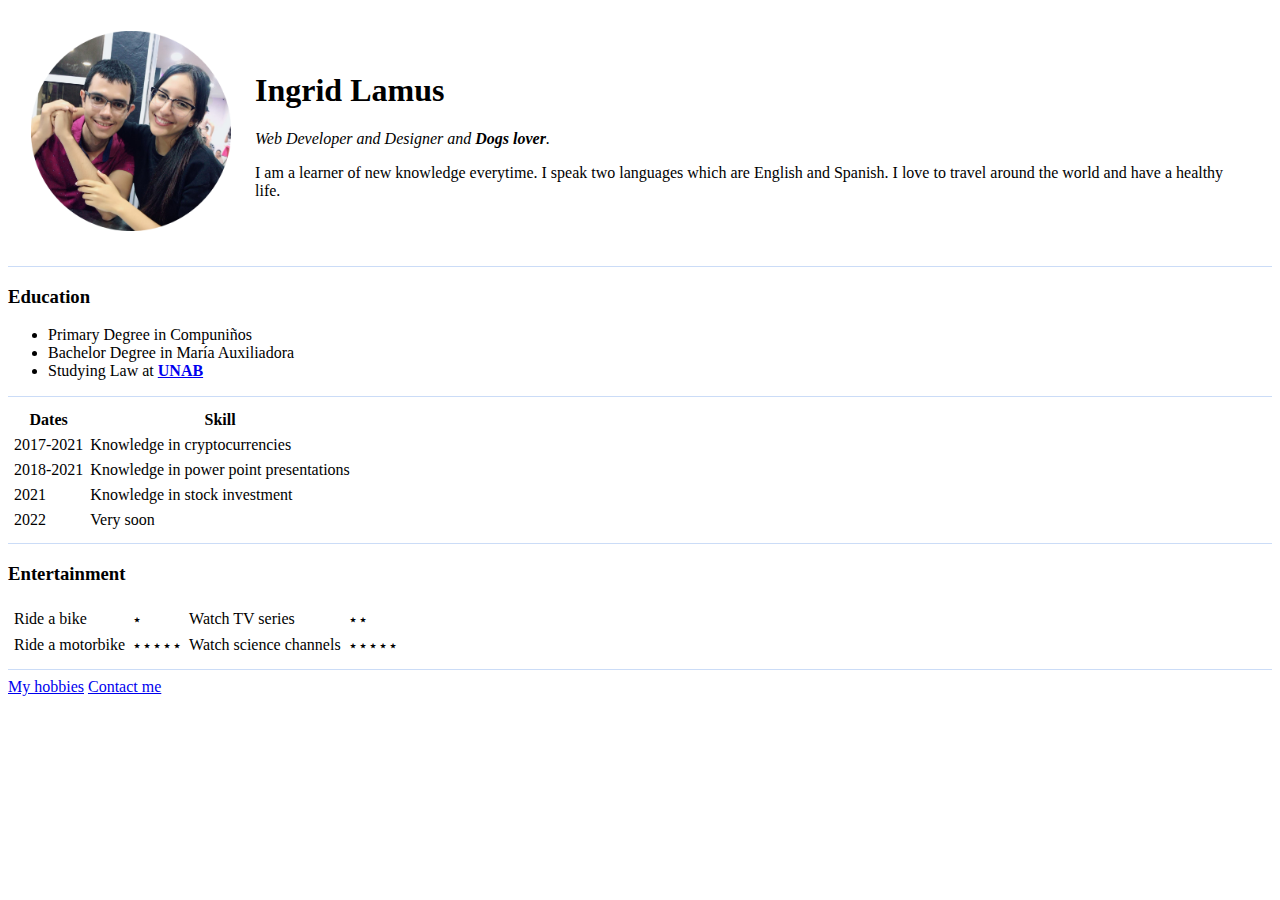
<file: index.html>
<!DOCTYPE html>
<html>
  <head>
    <meta charset="utf-8" />
    <title>Ingrid's Personal Site</title>
    <link rel="stylesheet" href="CSS/style.css" />
  </head>

  <body>
    <table cellspacing="22">
      <tr>
        <td><img src="images/circle-cropped.png" style="width: 200px" alt="Ingrid picture" /></td>
        <td>
          <h1>Ingrid Lamus</h1>
          <p>
            <em>Web Developer and Designer and <strong>Dogs lover</strong>.</em>
          </p>
          <p>I am a learner of new knowledge everytime. I speak two languages which are English and Spanish. I love to travel around the world and have a healthy life.</p>
        </td>
      </tr>
    </table>

    <hr />

    <h3>Education</h3>
    <ul>
      <li>Primary Degree in Compuniños</li>
      <li>Bachelor Degree in María Auxiliadora</li>
      <li>
        Studying Law at
        <a href="https://www.unab.edu.co/programas/derecho-profesional-presencial"> <strong>UNAB</strong></a>
      </li>
    </ul>

    <hr />

    <table cellspacing="5">
      <thead>
        <th>Dates</th>
        <th>Skill</th>
      </thead>
      <tbody>
        <tr>
          <td>2017-2021</td>
          <td>Knowledge in cryptocurrencies</td>
        </tr>
        <tr>
          <td>2018-2021</td>
          <td>Knowledge in power point presentations</td>
        </tr>
        <tr>
          <td>2021</td>
          <td>Knowledge in stock investment</td>
        </tr>
        <tr>
          <td>2022</td>
          <td>Very soon</td>
        </tr>
      </tbody>
    </table>

    <hr />

    <h3>Entertainment</h3>

    <table cellspacing="5">
      <tr>
        <td>Ride a bike</td>
        <td>⋆</td>
        <td>Watch TV series</td>
        <td>⋆⋆</td>
      </tr>
      <tr>
        <td>Ride a motorbike</td>
        <td>⋆⋆⋆⋆⋆</td>
        <td>Watch science channels</td>
        <td>⋆⋆⋆⋆⋆</td>
      </tr>
    </table>

    <hr />

    <a href="hobbies.html">My hobbies</a>
    <a href="contact.html">Contact me</a>
  </body>
</html>
</file>
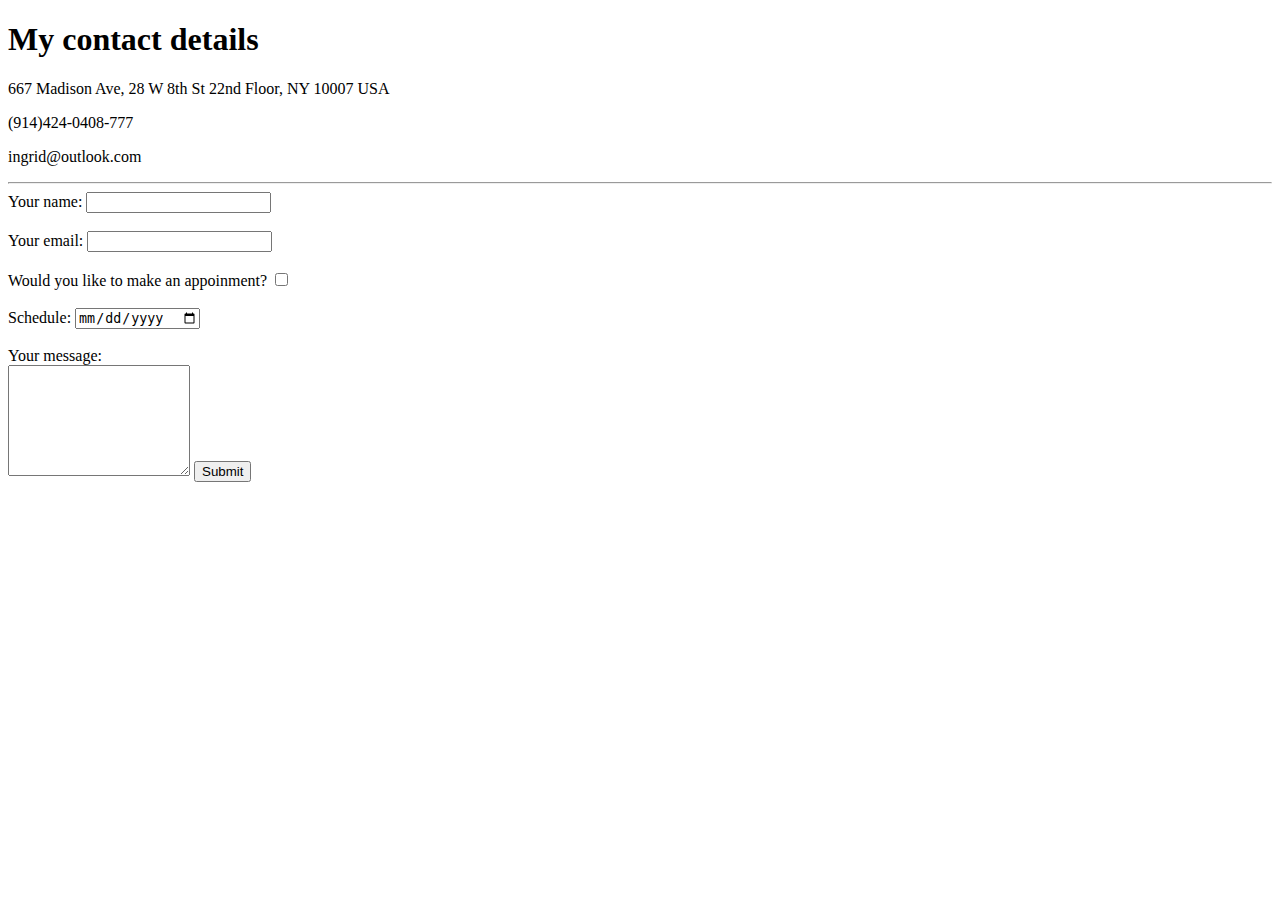
<file: contact.html>
<!DOCTYPE html>
<html>
  <head>
    <meta charset="utf-8" />
    <title>Contact me</title>
  </head>
  <body>
    <h1>My contact details</h1>
    <p>667 Madison Ave, 28 W 8th St 22nd Floor, NY 10007 USA</p>
    <p>(914)424-0408-777</p>
    <p>ingrid@outlook.com</p>

    <hr />

    <form action="mailto:ingrid@outlook.com" method="post" enctype="text/plain">
      <label>Your name:</label>
      <input type="text" name="" value="" />
      <br />
      <br />
      <label>Your email:</label>
      <input type="email" name="" value="" />
      <br />
      <br />
      <label>Would you like to make an appoinment?</label>
      <input type="checkbox" name="" value="" />
      <br />
      <br />
      <label>Schedule:</label>
      <input type="date" name="" value="" />
      <br />
      <br />
      <label>Your message:</label>
      <br />
      <textarea rows="7" cols="20"></textarea>
      <input type="submit" name="" />
    </form>
  </body>
</html>
</file>
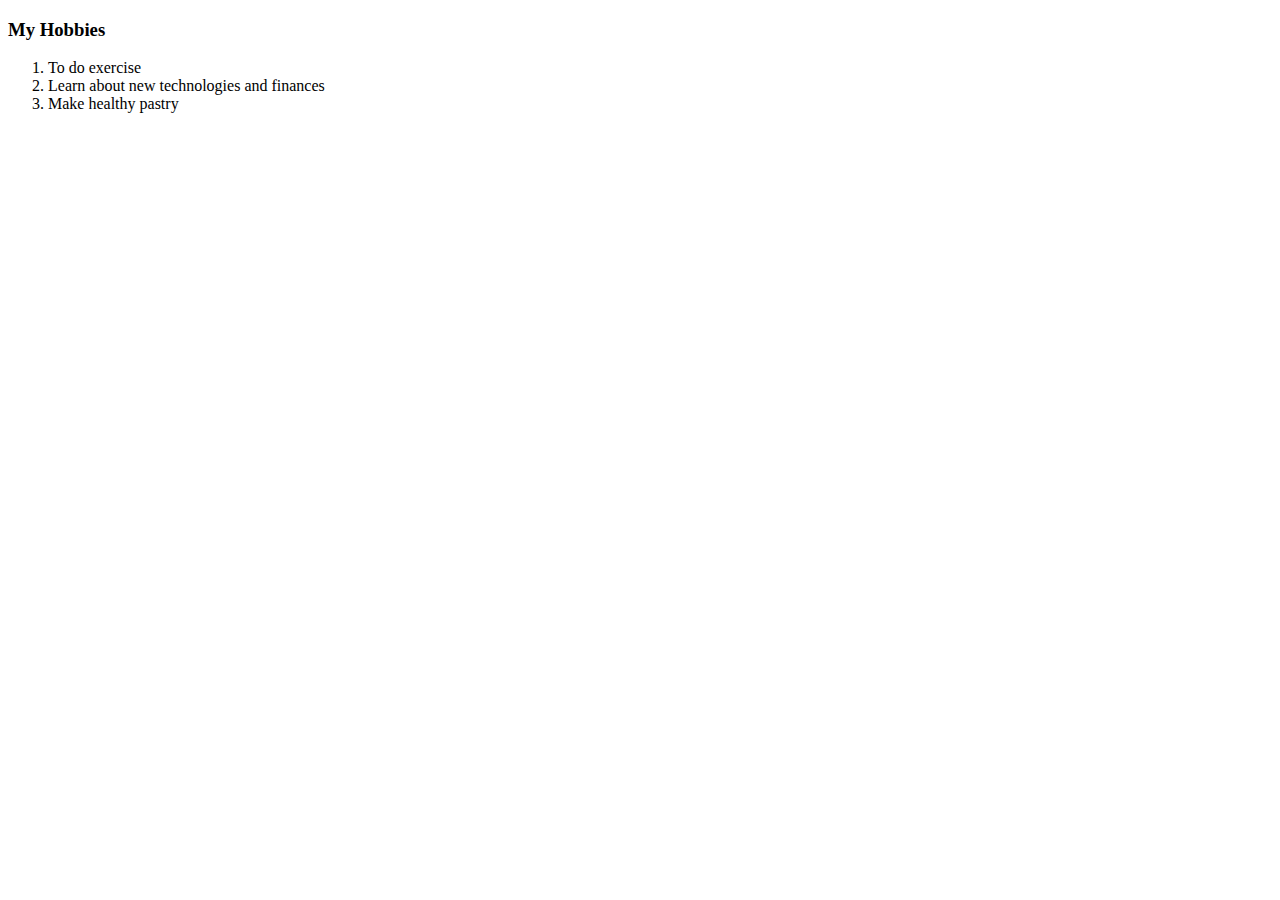
<file: hobbies.html>
<!DOCTYPE html>
<html>
  <head>
    <meta charset="utf-8" />
    <title>My Hobbies</title>
  </head>
  <body>
    <h3>My Hobbies</h3>
    <ol>
      <li>To do exercise</li>
      <li>Learn about new technologies and finances</li>
      <li>Make healthy pastry</li>
    </ol>
  </body>
</html>
</file>
<file: CSS/style.css>
hr {
  border-style: none;
  height: 1px;
  background-color: #cbdcf7;
}
</file>
